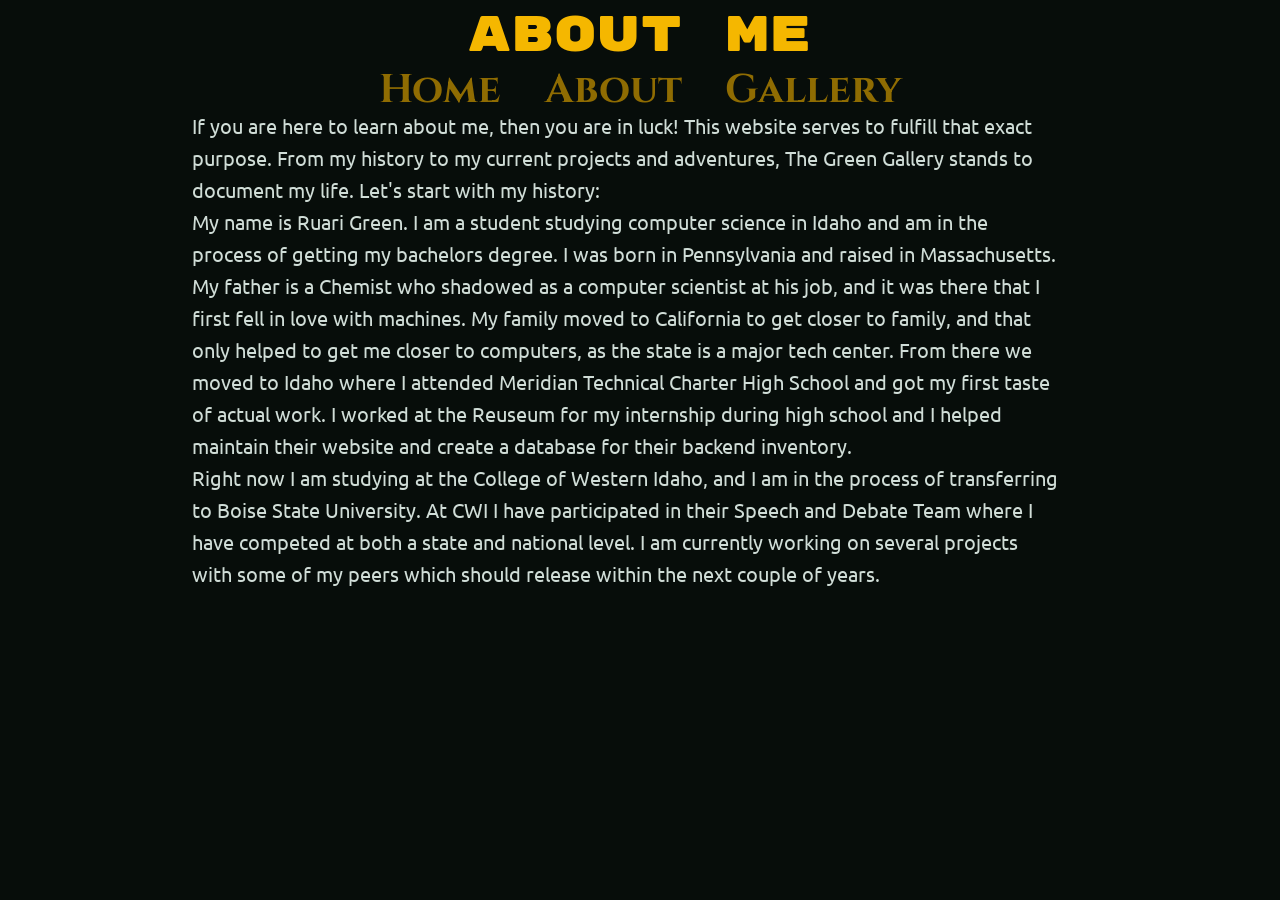
<file: about.html>
<!DOCTYPE html>
<html lang="en">
<head>
    <meta charset="UTF-8">
    <meta name="viewport" content="width=device-width, initial-scale=1.0">
    <meta name="description" content="This is the about page for The Green Gallery, where you can learn about me, Ruari Green!">
    <title>About Me</title>
    <link rel="stylesheet" href="style.css">

    <!--
        This is all of the special fonts and their links
    -->
    <link rel="preconnect" href="https://fonts.googleapis.com">
    <link rel="preconnect" href="https://fonts.gstatic.com" crossorigin>
    <link href="https://fonts.googleapis.com/css2?family=Cinzel:wght@400..900&family=Rubik+Mono+One&family=Ubuntu:ital,wght@0,300;0,400;0,500;0,700;1,300;1,400;1,500;1,700&display=swap" rel="stylesheet">
</head>
<body>
    <header>
        <h1>About Me</h1>
        <nav>
            <h2><a href="index.html">Home</a></h3>
            <h2><a href="about.html">About</a></h3>
            <h2><a href="gallery.html">Gallery</a></h3>
        </nav>
    </header>

    

    <main>
        <article>
            <p>
                If you are here to learn about me, then you are in luck!  This website serves to fulfill that exact purpose.  
                From my history to my current projects and adventures, The Green Gallery stands to document my life.  

                Let's start with my history: <br />

                My name is Ruari Green.  I am a student studying computer science in Idaho and am in the process of getting my bachelors degree.  

                I was born in Pennsylvania and raised in Massachusetts.  My father is a Chemist who shadowed as a computer scientist at his job, 
                and it was there that I first fell in love with machines.  

                My family moved to California to get closer to family, and that only helped to get me closer to computers, 
                as the state is a major tech center.  From there we moved to Idaho where I attended Meridian Technical Charter High School 
                and got my first taste of actual work.  

                I worked at the Reuseum for my internship during high school and I helped maintain their website and create a 
                database for their backend inventory.

                <br />
                Right now I am studying at the College of Western Idaho, and I am in the process of transferring to Boise State University.  
                At CWI I have participated in their Speech and Debate Team where I have competed at both a state and national level.  

                I am currently working on several projects with some of my peers which should release within the next couple of years.
            </p>
        </article>
    </main>
</body>
</html>
</file>
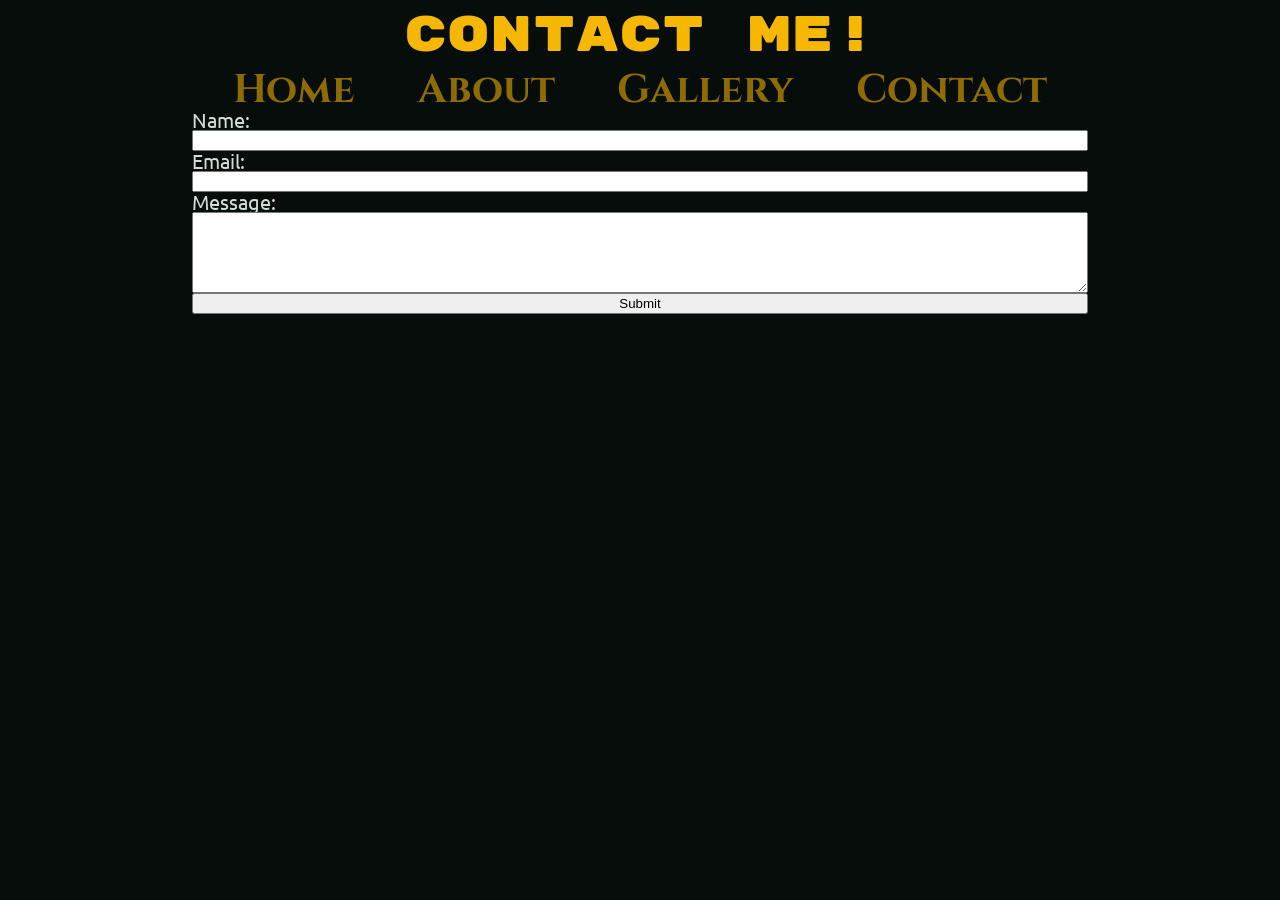
<file: contact.html>
<!DOCTYPE html>
<html lang="en">
<head>
    <meta charset="UTF-8">
    <meta name="viewport" content="width=device-width, initial-scale=1.0">
    <title>The Green Gallery</title>
    <link rel="stylesheet" href="style.css">

    <!--
        This is all of the special fonts and their links
    -->
    <link rel="preconnect" href="https://fonts.googleapis.com">
    <link rel="preconnect" href="https://fonts.gstatic.com" crossorigin>
    <link href="https://fonts.googleapis.com/css2?family=Cinzel:wght@400..900&family=Rubik+Mono+One&family=Ubuntu:ital,wght@0,300;0,400;0,500;0,700;1,300;1,400;1,500;1,700&display=swap" rel="stylesheet">
</head>
<body>
    <header>
        <h1>Contact Me!</h1>
        <nav>
            <h2><a href="index.html">Home</a></h2>
            <h2><a href="about.html">About</a></h2>
            <h2><a href="gallery.html">Gallery</a></h2>
            <h2><a href="contact.html">Contact</a></h2>
        </nav>
    </header>

    
    
    <main>

        
        <form action="#" method="post">
            <label for="name">Name:</label>
            <input type="text" id="name" name="name" required>

            <label for="email">Email:</label>
            <input type="email" id="email" name="email" required>

            <label for="message">Message:</label>
            <textarea id="message" name="message" rows="5" required></textarea>

            <button type="submit">Submit</button>
        </form>
    </main>
</body>
</html>
</file>
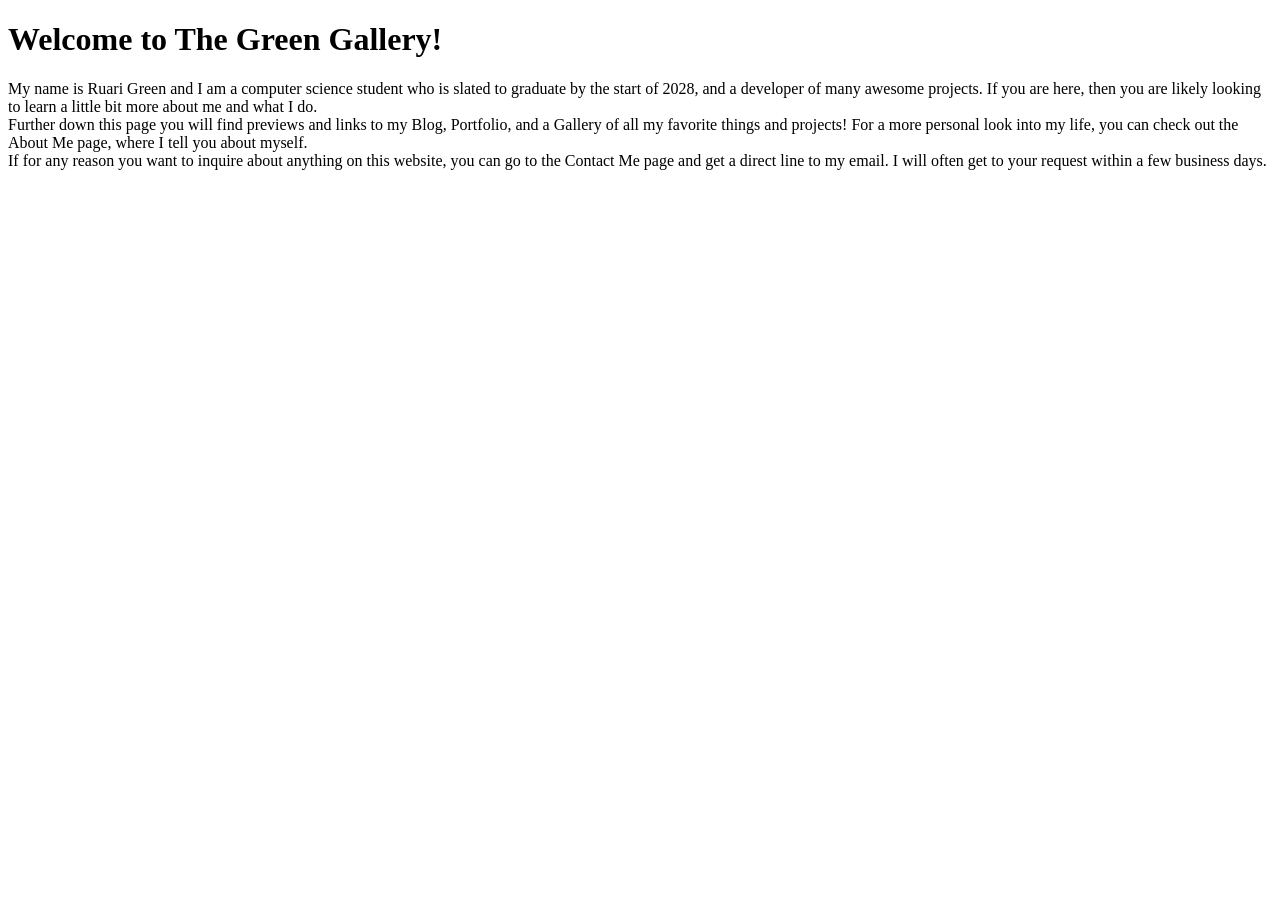
<file: Home.html>
<!DOCTYPE html>
<html lang="en">
<head>
    <meta charset="UTF-8">
    <meta name="viewport" content="width=device-width, initial-scale=1.0">
    <title>The Green Gallery</title>
</head>
<body>
    <header>
        <h1>Welcome to The Green Gallery!</h1>
    </header>

    <article>
        <p>
            My name is Ruari Green and I am a computer science student who is slated to graduate by the start of 2028, 
            and a developer of many awesome projects.  If you are here, then you are likely looking to learn a little 
            bit more about me and what I do.  
            <br/>
            Further down this page you will find previews and links to my Blog, Portfolio, and a Gallery of all my 
            favorite things and projects!  For a more personal look into my life, you can check out the About Me page, 
            where I tell you about myself.  
            <br/>
            If for any reason you want to inquire about anything on this website, you can go to the Contact Me page and 
            get a direct line to my email.  I will often get to your request within a few business days. 
        </p>
    </article>
</body>
</html>
</file>
<file: style.css>
/*
    CSS reset
*/

html, body, div, span, applet, object, iframe,
h1, h2, h3, h4, h5, h6, p, blockquote, pre,
a, abbr, acronym, address, big, cite, code,
del, dfn, em, img, ins, kbd, q, s, samp,
small, strike, strong, sub, sup, tt, var,
b, u, i, center,
dl, dt, dd, ol, ul, li,
fieldset, form, label, legend,
table, caption, tbody, tfoot, thead, tr, th, td,
article, aside, canvas, details, embed, 
figure, figcaption, footer, header, hgroup, 
menu, nav, output, ruby, section, summary,
time, mark, audio, video {
	margin: 0;
	padding: 0;
	border: 0;
	font-size: 100%;
	font: inherit;
	vertical-align: baseline;
}
/* HTML5 display-role reset for older browsers */
article, aside, details, figcaption, figure, 
footer, header, hgroup, menu, nav, section {
	display: block;
}
body {
	line-height: 1;
}
ol, ul {
	list-style: none;
}
blockquote, q {
	quotes: none;
}
blockquote:before, blockquote:after,
q:before, q:after {
	content: '';
	content: none;
}
table {
	border-collapse: collapse;
	border-spacing: 0;
}

/*
    CSS that I made
*/

html {
    display: flex;
    justify-content: center;
    align-items: center;
    font-size: 20px !important;
}

header {
    display: flex;
    flex-direction: column;
    justify-content: center;
    align-items: center;
}

header h1 {
    margin: 10px;
}

nav {
    display: flex;
    flex-direction: row;
    justify-content: center;
    align-items: center;
}

nav h2 {
    margin-left: 5%;
    margin-right: 5%;
}

body {
    background-color: #070D0A;   /* light background */
    color: #D0DDD7;              /* dark text */
    font-family: "Ubuntu", sans-serif;
    width: 70%;
    
}

form {
    display: flex;
    flex-direction: column;
}

h1 {
    font-family: "Rubik Mono One", monospace;
    font-weight: 400;
    font-style: normal;
    color: #F5B700;  
    font-size: 2.5rem;            /* accent color */
}

h2, h3 {
    font-family: "Cinzel", serif;
    font-optical-sizing: auto;
    font-style: normal;
    font-size: 2rem;
}

a {
    color: #8f6c02;              /* accent color */
    text-decoration: none;
    font-weight: bold;           /* text style */
}

a:hover {
    text-decoration: underline;
}

p {
    line-height: 1.6;
    margin: 0vw 2vw 0vw 0vw;            /* spacing between lines */
}

img {
    width: 30vw;
    height: auto;
}

.imgCenter {
    margin: auto;
}

#textNext {
    display: flex;
    justify-content: space-between;
}

#center {
    text-align: justify;
}

.fiftyCent {
    width: 50%;
}
</file>
